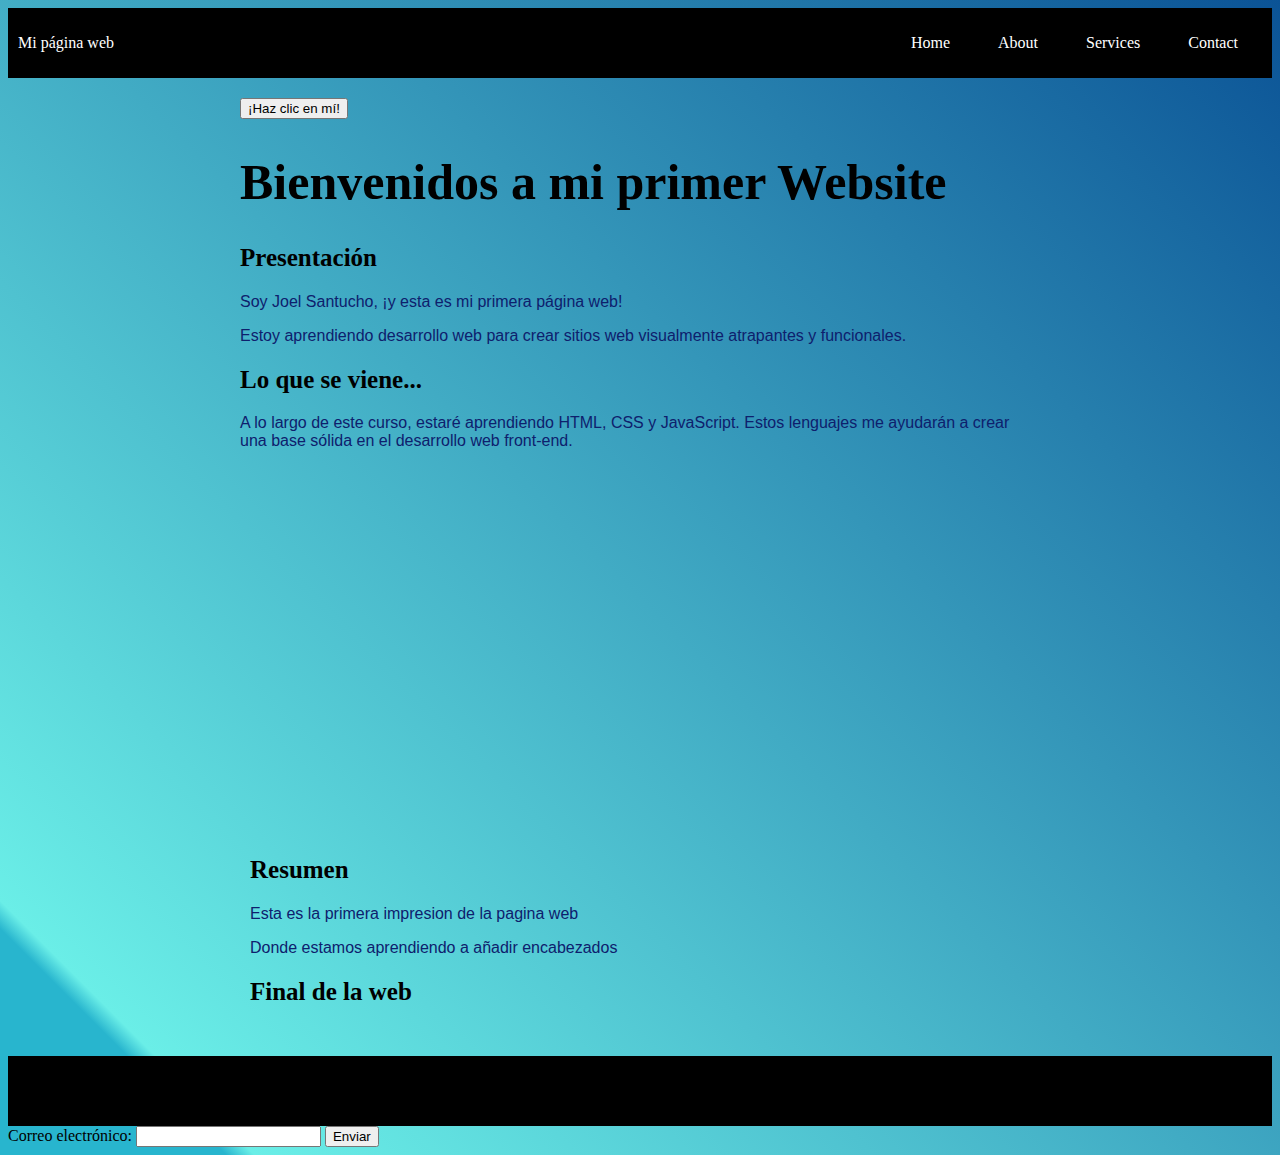
<file: index.html>
<!DOCTYPE html>
<html>
    <head>
        <title>Mi primer WebSite</title>
        <link rel="stylesheet" type="text/css" href="style2.css" />
        <meta charset="UTF-8">
        <meta http-equiv="X-UA-Compatible" content="IE=edge">
        <meta name="viewport" content="width=device-width, initial-scale=1.0">
    </head>
    <body>
        <div class="container-nav">
          <nav class="navbar" role="navigation">
            <a href="index.html" class="brand">Mi página web</a>
                <ul class="nav-links">
                  <li><a href="index.html">Home</a></li>
                  <li><a href="about.html">About</a></li>
                  <li><a href="services.html">Services</a></li>
                  <li><a href="Contact.html">Contact</a></li>
                </ul>
              </nav>
            <button class="button-menu-toggle">Menu</button>
          </div>
        <div class="container">
            <button onClick="showAlert()" aria-label="Haz clic en mí">¡Haz clic en mí!</button>
                <h1>Bienvenidos a mi primer Website</h1>
                <section>
                    <h2>Presentación</h2>
                    <p>Soy Joel Santucho, ¡y esta es mi primera página web!</p>
                    <p>Estoy aprendiendo desarrollo web para crear sitios web visualmente atrapantes y funcionales.</p>
                </section>
                <section>
                    <h2>Lo que se viene...</h2>
                    <p>A lo largo de este curso, estaré aprendiendo HTML, CSS y JavaScript. Estos lenguajes me ayudarán a crear una base sólida en el desarrollo web front-end.</p>
                </section>

                <div class="container">
                    <iframe width="560" height="315" src="https://www.youtube.com/embed/Dcow-Jp3Ak4" title="YouTube video player" frameborder="0" allow="accelerometer; autoplay; clipboard-write; encrypted-media; gyroscope; picture-in-picture; web-share" allowfullscreen></iframe>
                </div>
                <div class="column">
                    <h2>Resumen</h2>
                    <p>Esta es la primera impresion de la pagina web</p>
                    <p>Donde estamos aprendiendo a añadir encabezados</p>
                    <h2>Final de la web</h2>
                </div>
            
        </div>
        <header class="container-nav">
            <nav class="navbar">
              <!-- Contenido de la barra de navegación -->
            </nav>
        </header>
      
        <main>
            <!-- Contenido principal -->
        </main>
      
        <footer>
            <!-- Contenido del pie de página -->
        </footer>

        <form id="myForm">
            <label for="email">Correo electrónico:</label>
            <input type="email" id="email" name="email" required>
            <button type="submit">Enviar</button>
          </form>
        <script src="index.js"></script>
    </body>
</html>
</file>
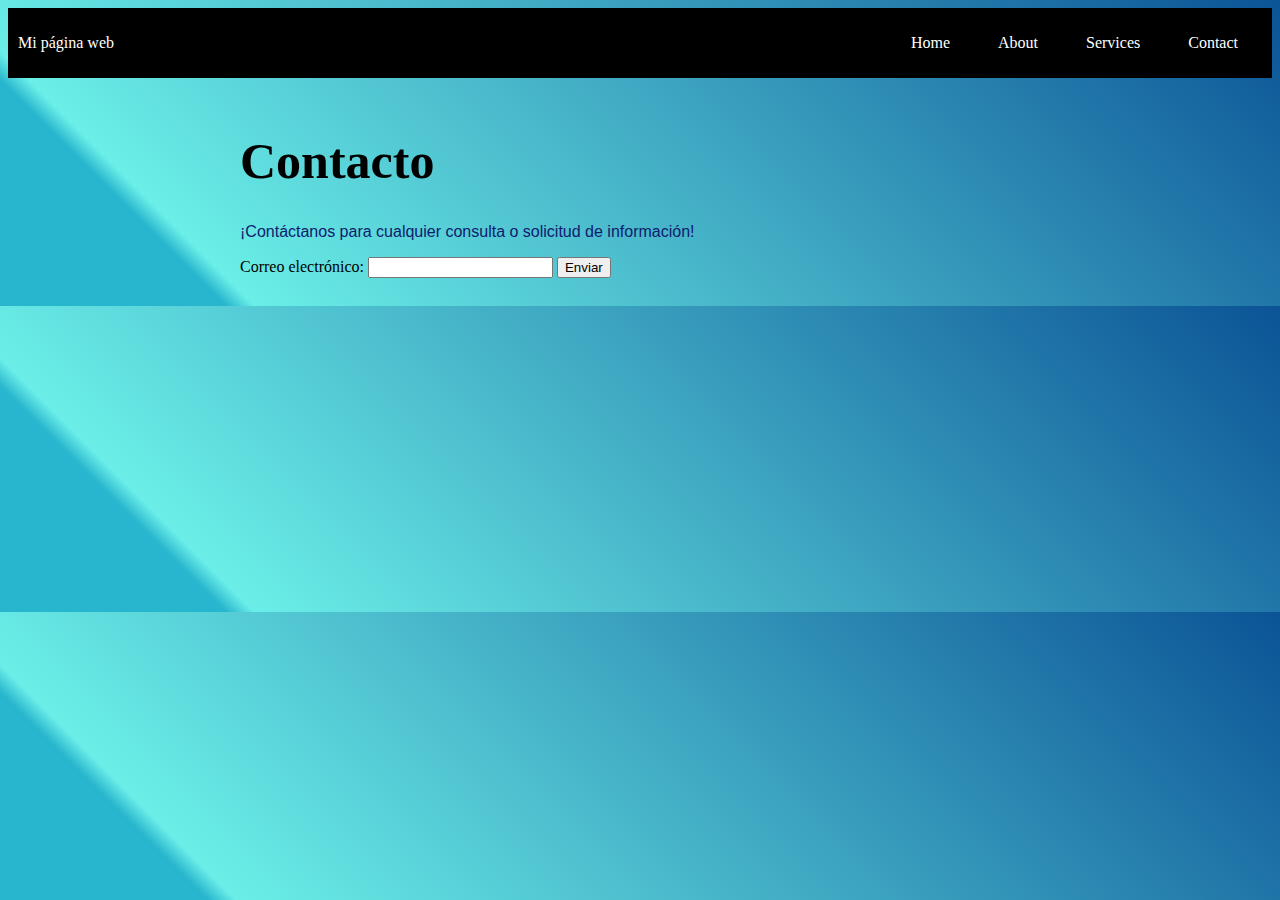
<file: Contact.html>
<!DOCTYPE html>
<html>
    <head>
        <title>Mi primer WebSite</title>
        <link rel="stylesheet" type="text/css" href="style2.css" />
        <meta charset="UTF-8">
        <meta http-equiv="X-UA-Compatible" content="IE=edge">
        <meta name="viewport" content="width=device-width, initial-scale=1.0">
    </head>
    <body>
        <div class="container-nav">
          <nav class="navbar" role="navigation">
            <a href="index.html" class="brand">Mi página web</a>
                <ul class="nav-links">
                  <li><a href="index.html">Home</a></li>
                  <li><a href="about.html">About</a></li>
                  <li><a href="services.html">Services</a></li>
                  <li><a href="Contact.html">Contact</a></li>
                </ul>
              </nav>
            <button class="button-menu-toggle">Menu</button>
          </div>
        <div class="container">
            
            <h1>Contacto</h1>
            <p>¡Contáctanos para cualquier consulta o solicitud de información!</p>
            <form id="myForm">
                <label for="email">Correo electrónico:</label>
                <input type="email" id="email" name="email" required>
                <button type="submit">Enviar</button>
              </form>
            
        </div>
        
        </div>
       
        <script src="index.js"></script>
    </body>
</html>
</file>
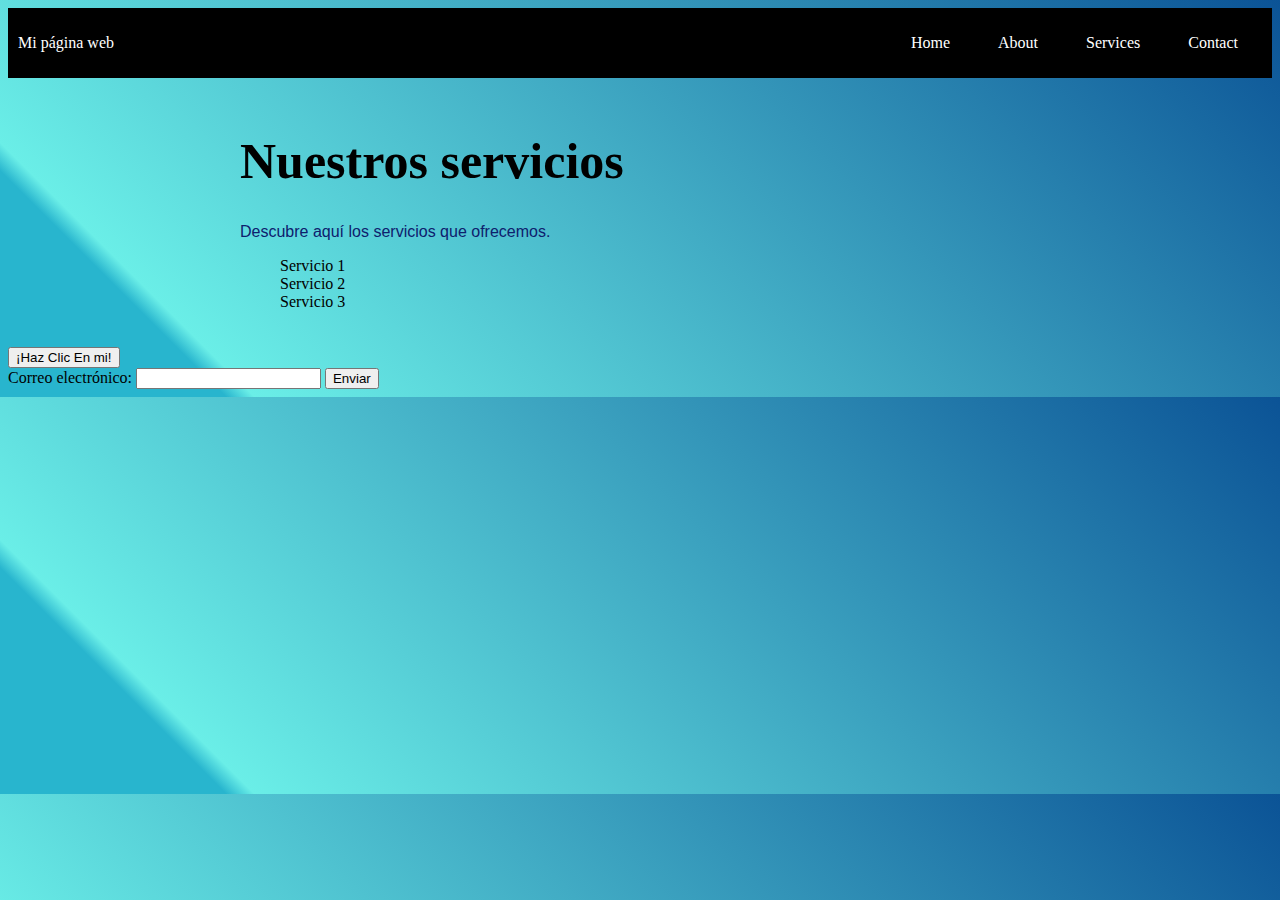
<file: services.html>
<!DOCTYPE html>
<html>
    <head>
        <title>Mi primer WebSite</title>
        <link rel="stylesheet" type="text/css" href="style2.css" />
        <meta charset="UTF-8">
        <meta http-equiv="X-UA-Compatible" content="IE=edge">
        <meta name="viewport" content="width=device-width, initial-scale=1.0">
    </head>
    <body>
        <div class="container-nav">
          <nav class="navbar" role="navigation">
            <a href="index.html" class="brand">Mi página web</a>
                <ul class="nav-links">
                  <li><a href="index.html">Home</a></li>
                  <li><a href="about.html">About</a></li>
                  <li><a href="services.html">Services</a></li>
                  <li><a href="Contact.html">Contact</a></li>
                </ul>
              </nav>
            <button class="button-menu-toggle">Menu</button>
          </div>
        <div class="container">
            <h1>Nuestros servicios</h1>
            <p>Descubre aquí los servicios que ofrecemos.</p>
            <ul>
              <li>Servicio 1</li>
              <li>Servicio 2</li>
              <li>Servicio 3</li>
            </ul>
        </div>
        <button onclick="showAlert()">¡Haz Clic En mi!</button>
        </div>
        <form id="myForm">
            <label for="email">Correo electrónico:</label>
            <input type="email" id="email" name="email" required>
            <button type="submit">Enviar</button>
          </form>
        <script src="index.js"></script>
    </body>
</html>
</file>
<file: style2.css>
body {background: linear-gradient(45deg, rgb(40, 181, 206) 160px, rgb(106, 238, 231) 180px, rgb(11, 83, 150));}
h1 {font-size: 50px; font-family: Georgia, 'Times New Roman', Times, serif;}
h2 {font-size: 25px;color:black}
p{
   font-family: Arial, Helvetica, sans-serif; color: rgb(14, 32, 109);
}
.container {
   max-width: 800px;
   margin: auto;
   padding: 20px;
 }

 .row {
   display: flex;
   flex-wrap: wrap;
   margin: 10px;
 }
 
 .column {
   flex: 1;
   padding: 10px;
 }

 /* @media (max-width: 600px) {
   .column {
     flex: 100%;
   }
 } */
.container-nav {
    display: flex;
    padding: 10px;
    height: 50px;
    background-color: black;
  }
  
  
  .navbar {
    display: flex;
    justify-content: space-between;
    width: 100%;
  }
  
  
  .brand {
    display: flex;
    align-items: center;
  }
  
  
  li>a {
    padding: 8px 24px;
  }
  
  
  li {
    list-style-type: none;
  }
  
  
  a {
    color: white;
    text-decoration:none;
  }
  
  
  .nav-links {
    display: flex;
    align-items: center;
  }
  
  
  .button-menu-toggle {
    display: none;
  }

.img-container {
  display: flex;
  flex-wrap: wrap;
  justify-content: center;
  width: 5px;  
  height: 3px;
}

 @media (max-width: 768px) {
  .column {
    flex: 100%;
  }


  .nav-links {
    display: none;
  }


  .button-menu-toggle {
    display: block;
    background-color: white;
    border:none;
    border-radius: 50px;
    padding: 0 24px;
    font-family: monospace;
    font-weight: bold;
    font-size: 20px;
  }
 
  .nav-links.nav-links-responsive {
    position: absolute;
    display: flex;
    background-color: rgba(20,20,20,0.95);
    width: 100%;
    height: 100%;
    top: 70px;
    left: 0;
    flex-direction: column;
    padding-top: 200px;
    align-items: center;
    gap:70px;
    font-size: 40px;


  }
}
</file>
